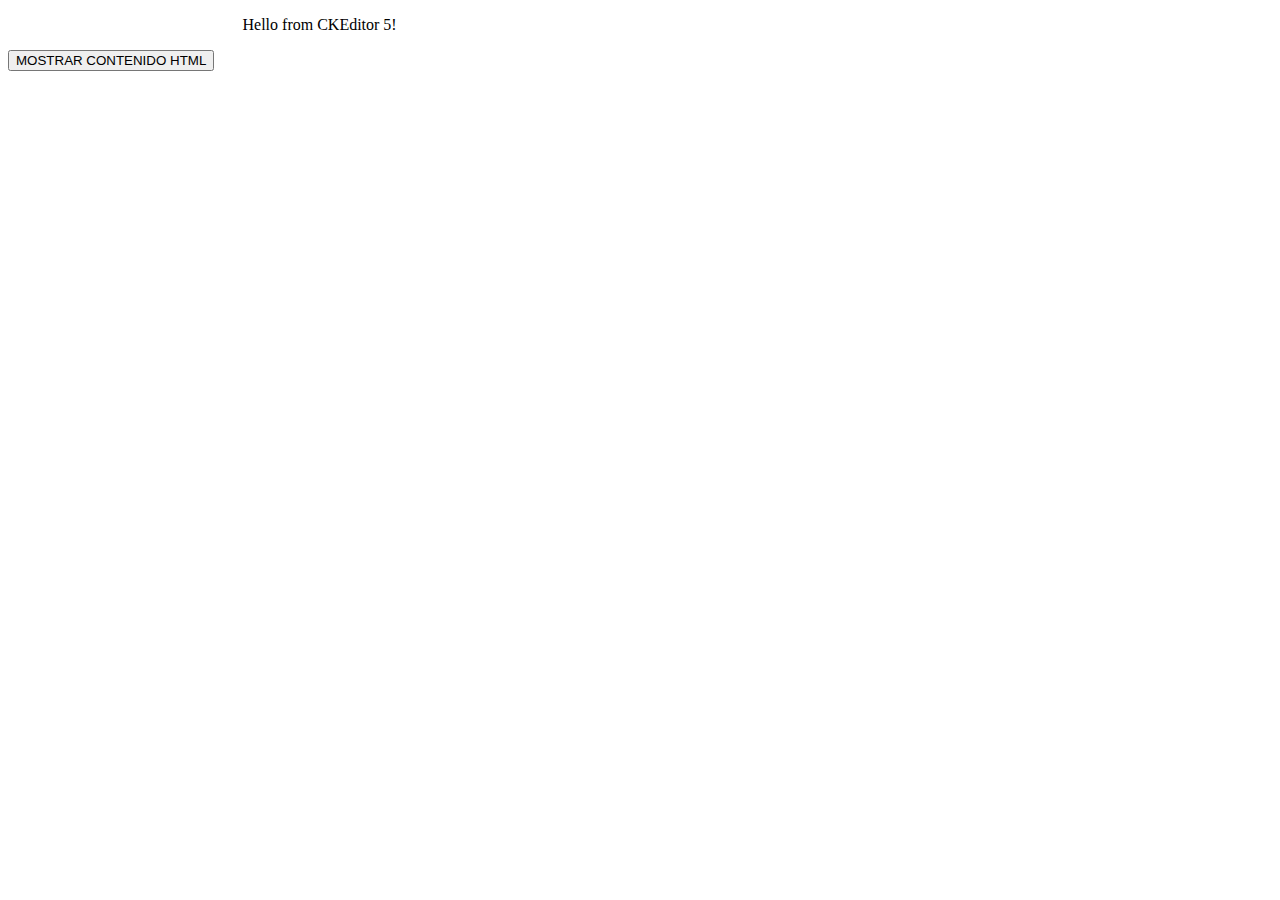
<file: correo/index.html>
<!DOCTYPE html>
<html lang="en">
  <head>
    <meta charset="UTF-8" />
    <meta name="viewport" content="width=device-width, initial-scale=1.0" />
    <title>CKEditor 5 - Quick start CDN</title>
    <link
      rel="stylesheet"
      href="https://cdn.ckeditor.com/ckeditor5/43.2.0/ckeditor5.css"
    />
    <style>
      .main-container {
        width: 795px;
        margin-left: auto;
        margin-right: auto;
      }
    </style>
  </head>
  <body>
    <div class="main-container">
      <div id="editor">
        <p>Hello from CKEditor 5!</p>
      </div>
    </div>

    <div><button onclick="mostrar()">MOSTRAR CONTENIDO HTML</button></div>
    <script type="importmap">
      {
        "imports": {
          "ckeditor5": "https://cdn.ckeditor.com/ckeditor5/43.2.0/ckeditor5.js",
          "ckeditor5/": "https://cdn.ckeditor.com/ckeditor5/43.2.0/"
        }
      }
    </script>
    <script type="module">
      import {
        ClassicEditor,
        Essentials,
        Paragraph,
        Bold,
        Italic,
        Font,
      } from "ckeditor5";

      ClassicEditor.create(document.querySelector("#editor"), {
        plugins: [Essentials, Paragraph, Bold, Italic, Font],
        toolbar: [
          "undo",
          "redo",
          "|",
          "bold",
          "italic",
          "|",
          "fontSize",
          "fontFamily",
          "fontColor",
          "fontBackgroundColor",
        ],
      })
        .then((editor) => {
          window.editor = editor;
        })
        .catch((error) => {
          console.error(error);
        });
    </script>
    <!-- A friendly reminder to run on a server, remove this during the integration. -->
    <script>
      window.onload = function () {
        if (window.location.protocol === "file:") {
          alert(
            "This sample requires an HTTP server. Please serve this file with a web server."
          );
        }
      };

      async function mostrar() {
        // Acceder al contenido del editor utilizando la instancia
        const contenido = window.editor.getData();
        const url = "guardar.php";

        try {
          const response = await fetch(url, {
            method: "POST",
            headers: {
              "Content-Type": "application/json",
            },
            body: JSON.stringify({ contenido }), // Enviando el contenido como JSON
          });

          if (!response.ok) {
            throw new Error("Network response was not ok");
          }

          const result = await response.json();
          console.log(result); // Manejo de la respuesta del servidor
          alert(result.message); // Muestra el mensaje de éxito o error
        } catch (error) {
          console.error("Error al enviar el contenido:", error);
          alert("Error al enviar el contenido");
        }
      }
    </script>
  </body>
</html>
</file>
